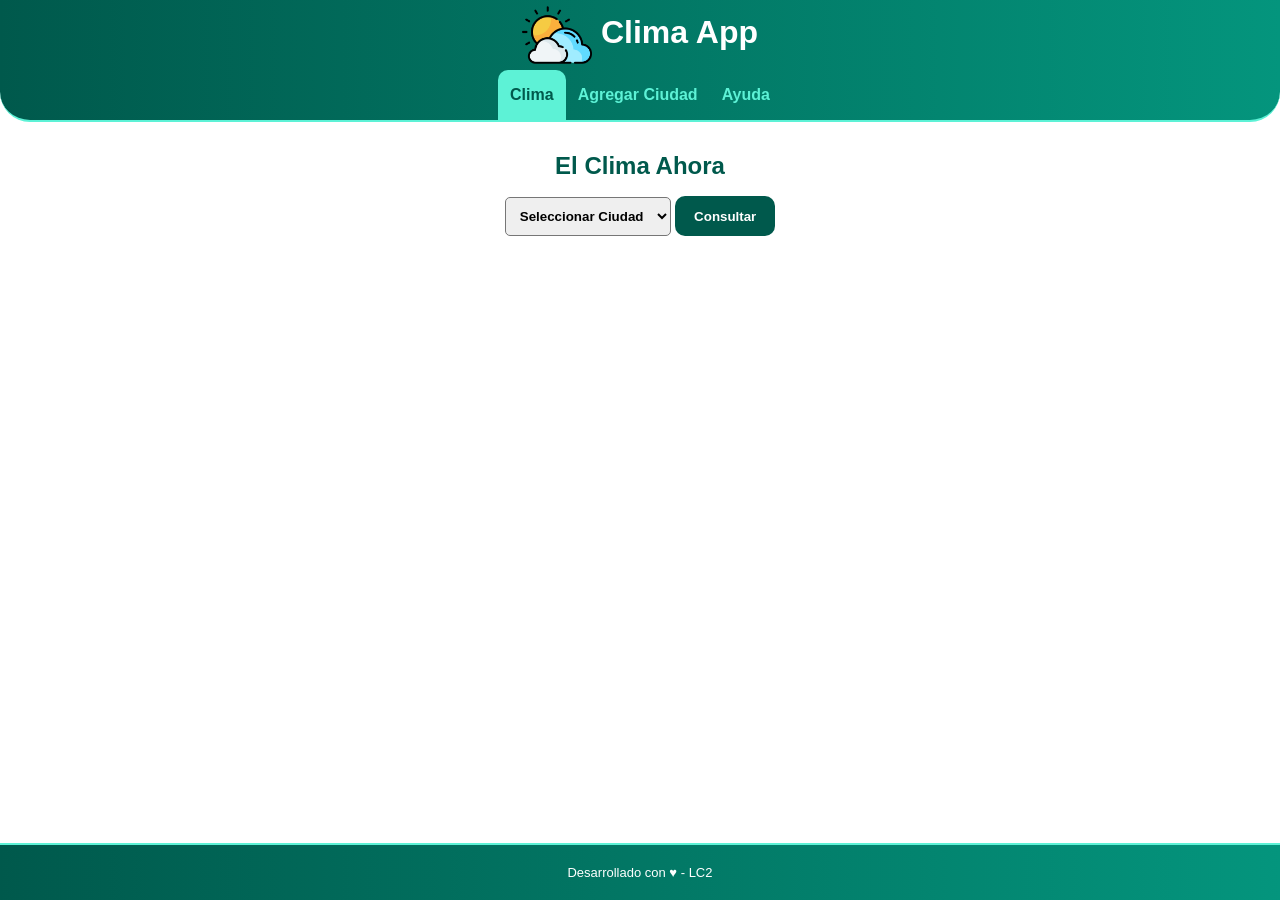
<file: index.html>
<!DOCTYPE html>
<html lang="es">

<head>
    <meta charset="UTF-8">
    <meta name="viewport" content="width=device-width, initial-scale=1.0">
    <title>Clima App</title>
    <!-- Estilos CSS -->
    <link rel="stylesheet" href="css/common.css">
    <link rel="stylesheet" href="css/pages/index.css">

    <!-- Vinculo JS -->
    <script src="js/common.js" defer></script>
    <script src="js/pages/idex.js" defer></script>


    <link rel="shortcut icon" href="img/favicon.ico" type="image/x-icon">
</head>

<body>
    <header>

        <h1>
            <img src="img/favicon.ico" alt="Esto es una imagen del clima">
            <span>Clima App</span>
        </h1>
        <nav>
            <ul>
                <li class="current-page"><a href="index.html">Clima</a></li>
                <li><a href="add-city.html">Agregar Ciudad</a></li>
                <li><a href="help.html">Ayuda</a></li>
            </ul>
        </nav>
    </header>
    <!-- Contenido principal de la página -->
    <main>
        <h2>El Clima Ahora</h2>
        <section id="form-city-list">
            <!-- Sección donde se debe colocar el formulario, con el select y el
             botón de consultar -->
            <form action="#">
                <label for="Seleccionable"></label>
                <select name="ciudad" id="ciudad">
                  <!--  <option value="SELEC" - disabled - selected>Seleccionar ciudad</option>
                    <option value="ROSARIO">Rosario</option>
                    <option value="RAFAELA">Rafaela</option> -->
                </select>

                <button type="button" name="consultar" value="Consultar" id="consultar" onclick="return createCard()"> Consultar</button>
            </form>

        </section>

        <section id="section-weather-result">
            <!-- Sección donde se debe mostrar el clima de la ciudad -->
            <!-- <div class="card">-->
            <!--<h3>Rosario</h3>
                <img src="http://openweathermap.org/img/wn/01d@2x.png" alt="Imagen punto rojo">
                <p>Temperatura: 25.31°</p>
                <p>Sensación térmica: 24.65°</p>
                <p>Humedad: 29%</p>
                <p>Velocidad del viento: 4.63km/h</p>
                <p>Presión: 1011 P</p>-->
            <!--   </div>-->
        </section>
    </main>

    <footer>
        <p>
            Desarrollado con ♥ - LC2
        </p>
    </footer>
</body>

</html>
</file>
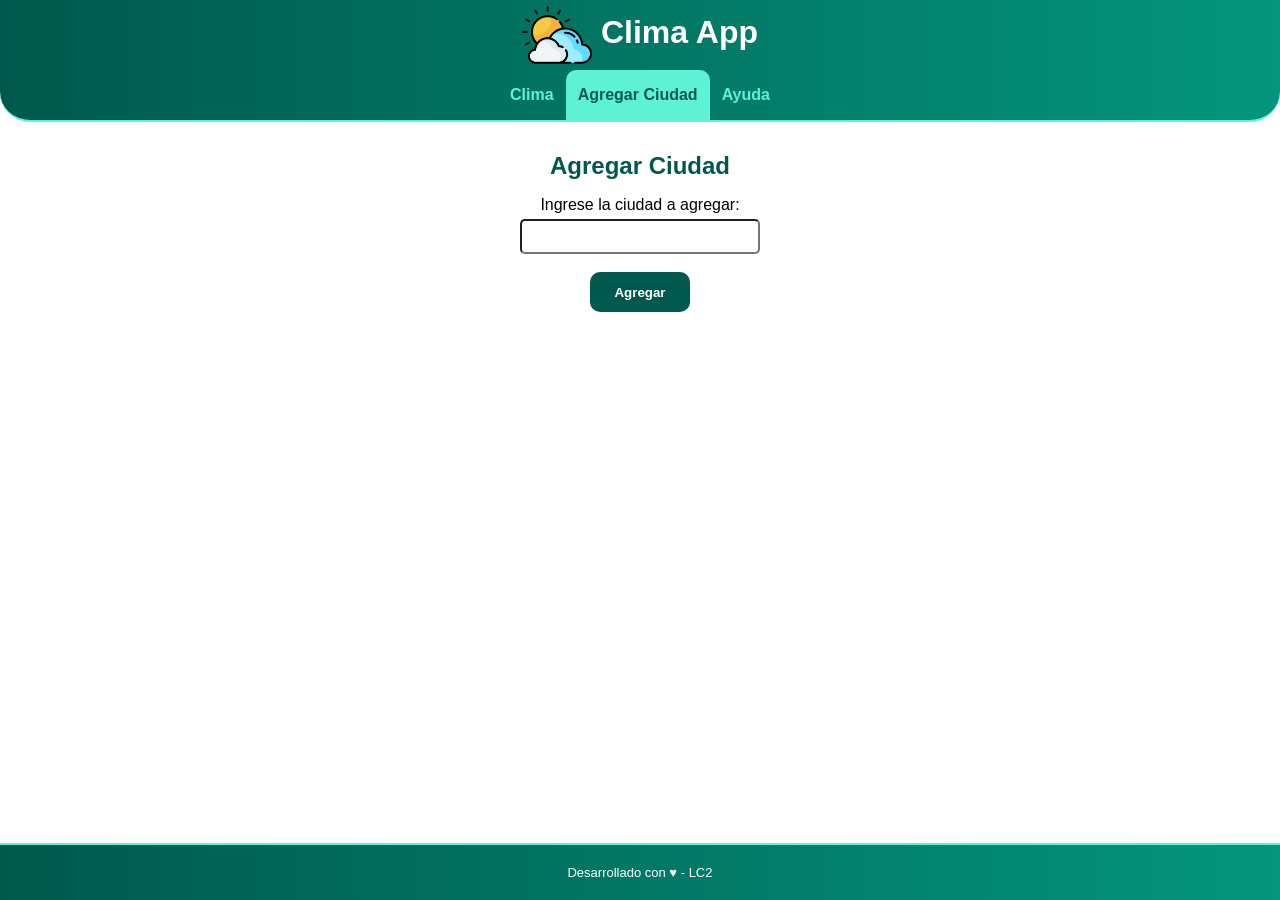
<file: add-city.html>
<!DOCTYPE html>
<html lang="es">

<head>
    <meta charset="UTF-8">
    <meta name="viewport" content="width=device-width, initial-scale=1.0">
    <title>Clima App</title>
    <!-- Estilos CSS -->
    <link rel="stylesheet" href="css/common.css">
    <link rel="stylesheet" href="css/pages/add-city.css">

    <!-- Vinculo JS -->
    <script src="js/common.js" defer></script>
    <script src="js/pages/add-city.js" defer></script>

    <link rel="shortcut icon" href="img/favicon.ico" type="image/x-icon">
</head>

<body>
    <header>
        <h1>
            <img src="img/favicon.ico" alt="Esto es una imagen del clima">
            <span>Clima App</span>
        </h1>
        <nav>
            <ul>
                <li><a href="index.html">Clima</a></li>
                <li class="current-page"><a href="add-city.html">Agregar Ciudad</a></li>
                <li><a href="help.html">Ayuda</a></li>
            </ul>
        </nav>
    </header>
    <!-- Contenido principal de la página -->
    <main>
        <h2>Agregar Ciudad</h2>
        <section class="añadir_ciudad">
            <form action="#" id="añadir_ciudad" class="añadir_ciudad">
                <label for="ciudad_agregada">Ingrese la ciudad a agregar:</label>
                <input type="text" name="ciudad_agregada" id="ciudad_agregada"> <br>
                <button type="button" name="agregar" value="agregar" id="agregar">Agregar</button>
            </form>
            <div id="mensaje" class="añadir_ciudad">
                <!--
                Mostrar mensaje!
                -->
            </div>
        </section>








    </main>

    <footer>
        <p>
            Desarrollado con ♥ - LC2
        </p>
    </footer>
</body>

</html>
</file>
<file: css/common.css>
* {
    box-sizing: border-box;
    margin: 0;
    padding: 0;
    font-family: 'Lucida Sans', 'Lucida Sans Regular', 'Lucida Grande', 'Lucida Sans Unicode', Geneva, Verdana, sans-serif;
}

:root {
    /* Declaro variables CSS con colores principales */
    --color-theme: #00594c;
    --color-active: #5df2d6;
    --color-back-active: #04957d;
    --color-gradient: linear-gradient(to right, var(--color-theme), var(--color-back-active));
}

body {
    height: 100%;
    width: 100%;
}

ul {
    list-style: none;
    padding: 0;
    margin: 0;
}

button,
a {
    user-select: none;
    -webkit-user-select: none;
}

header {
    position: fixed;
    top: 0;
    width: 100%;
    background: var(--color-gradient);
    border-radius: 0px 0px 30px 30px;
    border-bottom: solid 2px var(--color-active);
}

nav>ul {
    display: flex;
    justify-content: space-between;
    justify-content: center;
}

nav li {
    flex: 0 0 auto;
}

nav li a {
    display: block;
    padding: 16px 12px;
    text-align: center;
    text-decoration: none;
    font-size: 1em;
    font-weight: bold;
    color: var(--color-active);
}

nav li.current-page a {
    color: var(--color-theme);
    background-color: var(--color-active);
    pointer-events: none;
    border-radius: 10px 10px 0px 0px;
}

main {
    margin-top: 120px;
    overflow: auto;
    padding: 16px;
    padding-bottom: 60px;
    height: calc(100% - 120px);
}

main section {
    display: flex;
    justify-content: space-around;
}

h1 {
    text-align: center;
    margin: 0;
    color: white;
}

h1>img {
    width: 70px;
    vertical-align: middle;
}

h2 {
    color: var(--color-theme);
    margin: 16px 0;
    text-align: center;
}

h3 {
    color: var(--color-theme);
    margin: 8px 0;
}

footer {
    position: fixed;
    bottom: 0px;
    background: var(--color-gradient);
    width: 100%;
    text-align: center;
    padding-top: 10px;
    padding-bottom: 10px;
    border-top: solid 2px var(--color-active);
}

footer p {
    font-size: small;
    color: white;
}

main p {
    margin-bottom: 16px;
}

button {
    background-color: #00594c;
    border-radius: 10px;
    color: #ffffff;
    padding: 10px;
    font-weight: 900;
    border: none;
    height: 40px;
    width: 100px;
}

.alerta {
    border-radius: 20px;
    color: white;
    padding: 15px;
    margin: 10px;
    text-align: center;
    align-self: normal;
}


/* Media Query: Estilos a aplicar sólo en pantallas mayores a 400px */

@media (min-width: 400px) {
    main {
        padding-left: 10%;
        padding-right: 10%;
    }
    footer {
        padding-top: 20px;
        padding-bottom: 20px;
    }
}
</file>
<file: css/pages/index.css>
#ciudad {
    border-radius: 5px;
    padding: 10px;
    font-weight: 600;
}

div.card {
    box-shadow: 2px 0px 8px 3px #a5a2a2;
    margin: 35px;
    border-radius: 15px;
    text-align: center;
    width: 260px;
}
</file>
<file: css/pages/add-city.css>
#ciudad_agregada {
    display: block;
    height: 35px;
    width: 240px;
    margin: 5px 0px 0px 0px;
    border-radius: 5px;
}

section {
    text-align: center;
    font-weight: 500;
}

.añadir_ciudad {
    display: flex;
    flex-direction: column;
    align-items: center;
}

.success {
    background-color: #28a745;
}

.error {
    background-color: #dc3545;
}

.warning {
    background-color: #ffc107;
}

h2 {
    font-weight: 900;
}
</file>
